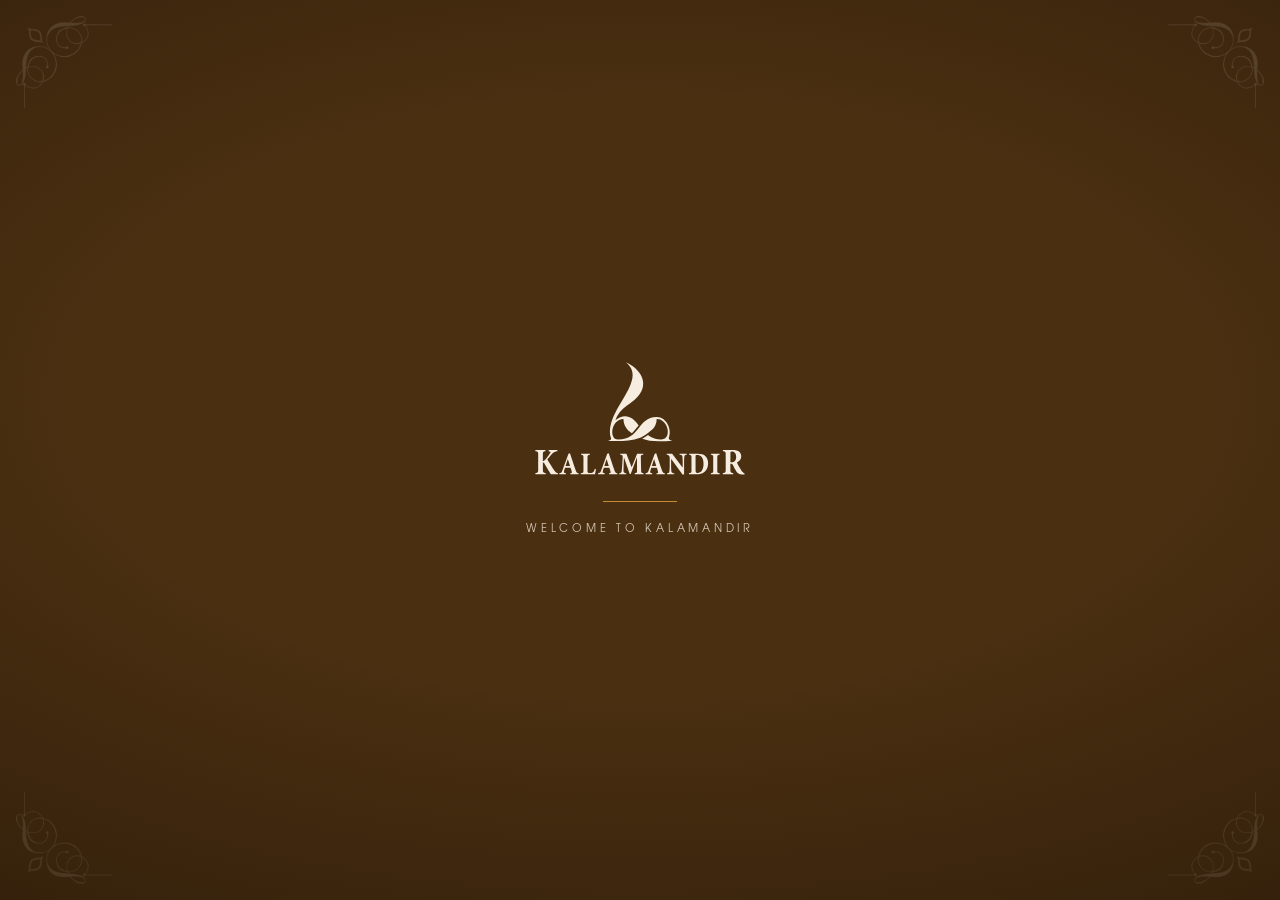
<file: index.html>
<!doctype html>
<html lang="en" data-os="unknown">
<head>
<meta charset="utf-8">
<meta name="viewport" content="width=device-width, initial-scale=1, viewport-fit=cover">
<title>Menu · Kalamandir Jewellers</title>
<meta name="description" content="Kalamandir Jewellers menu — beverages and snacks. Freshly made, wholesome, served with care.">
<meta name="theme-color" content="#4A2F11">
<meta name="color-scheme" content="light">
<meta name="format-detection" content="telephone=no">
<meta name="apple-mobile-web-app-capable" content="yes">
<meta name="mobile-web-app-capable" content="yes">
<meta name="apple-mobile-web-app-title" content="Kalamandir Menu">

<meta property="og:type" content="website">
<meta property="og:site_name" content="Kalamandir Jewellers Limited">
<meta property="og:title" content="Menu · Kalamandir Jewellers">
<meta property="og:description" content="Freshly Made · Wholesome · Served with Care.">
<meta property="og:image" content="og-image.jpg">
<meta property="og:image:width" content="1200">
<meta property="og:image:height" content="630">
<meta name="twitter:card" content="summary_large_image">

<link rel="icon" href="favicon.svg" type="image/svg+xml">
<link rel="apple-touch-icon" href="apple-touch-icon.png">
<link rel="manifest" href="manifest.webmanifest">

<link rel="preload" as="image" href="assets/logo-lockup-cream.svg">
<link rel="preload" as="font" type="font/woff2" href="fonts/jost-var.woff2" crossorigin>
<link rel="preload" as="font" type="font/woff2" href="fonts/adventor-700.woff2" crossorigin>
<link rel="stylesheet" href="styles.css">

</head>
<body>

<!-- ═══════════ 0 · WELCOME ═══════════ -->
<div class="splash" id="splash" role="status" aria-live="polite">
  <img class="s-orn tl" src="assets/ornament-cream.webp" alt="" aria-hidden="true" width="240" height="229">
  <img class="s-orn tr" src="assets/ornament-cream.webp" alt="" aria-hidden="true" width="240" height="229">
  <img class="s-orn bl" src="assets/ornament-cream.webp" alt="" aria-hidden="true" width="240" height="229">
  <img class="s-orn br" src="assets/ornament-cream.webp" alt="" aria-hidden="true" width="240" height="229">

  <div class="s-logo-wrap">
    <img class="s-logo" src="assets/logo-lockup-cream.svg" width="1714" height="919" alt="Kalamandir Jewellers" fetchpriority="high">
    <span class="s-shine" aria-hidden="true"></span>
  </div>

  <div class="s-rule" aria-hidden="true"></div>
  <p class="s-welcome">Welcome to Kalamandir</p>
  <p class="s-hint" id="sHint">Finding your nearest store</p>
</div>

<!-- ═══════════ 1 · BRAND ═══════════ -->
<header class="brand">
  <img class="lockup" src="assets/logo-lockup-cream.svg" width="1714" height="919" alt="Kalamandir Jewellers">
</header>

<!-- ═══════════ 2 · TOOLBAR ═══════════ -->
<div class="bar">
  <button class="store" id="chip" type="button" aria-haspopup="dialog">
    <svg class="pin" viewBox="0 0 24 24" fill="none" stroke="currentColor" stroke-width="1.9" stroke-linecap="round" stroke-linejoin="round" aria-hidden="true">
      <path d="M12 21s7-5.6 7-11a7 7 0 1 0-14 0c0 5.4 7 11 7 11z"></path><circle cx="12" cy="10" r="2.3"></circle>
    </svg>
    <span id="chipName">Select store</span>
    <svg class="cv" viewBox="0 0 24 24" fill="none" stroke="currentColor" stroke-width="2.2" stroke-linecap="round" stroke-linejoin="round" aria-hidden="true"><path d="m6 9 6 6 6-6"></path></svg>
  </button>

  <span class="spacer"></span>
  <span class="count" id="pg">1 / 3</span>
  <span class="sep" aria-hidden="true"></span>

  <button class="zoom" id="zoom" type="button" aria-label="Zoom in" aria-pressed="false">
    <svg class="ico-in" viewBox="0 0 24 24" fill="none" stroke="currentColor" stroke-width="1.8" stroke-linecap="round" stroke-linejoin="round" aria-hidden="true">
      <circle cx="10.6" cy="10.6" r="6.6"></circle><path d="M19.4 19.4l-4.1-4.1M10.6 8.1v5M8.1 10.6h5"></path>
    </svg>
    <svg class="ico-out" viewBox="0 0 24 24" fill="none" stroke="currentColor" stroke-width="1.8" stroke-linecap="round" stroke-linejoin="round" aria-hidden="true">
      <circle cx="10.6" cy="10.6" r="6.6"></circle><path d="M19.4 19.4l-4.1-4.1M8.1 10.6h5"></path>
    </svg>
  </button>
</div>

<!-- ═══════════ 3 · PAGES ═══════════ -->
<main class="viewer" id="viewer" aria-label="Kalamandir menu card">
  <div class="sheets" id="sheets"><!-- pages injected per store --></div>
</main>

<!-- ═══════════ 4 · APP ═══════════ -->
<footer class="dl">
  <img class="ic" src="assets/app-icon.webp" alt="" aria-hidden="true" width="192" height="192">
  <div class="tx">
    <b>Kalamandir Jewellers App</b>
    <span id="dlSub">Digital Gold · Gold SIP</span>
  </div>

  <button class="cta" id="dlCta" type="button" aria-haspopup="dialog">Install</button>
</footer>

<!-- ═══════════ APP SHEET ═══════════ -->
<div class="appsheet" id="appsheet" role="dialog" aria-modal="true" aria-labelledby="aTitle">
  <div class="a-card">
    <button class="a-x" id="aClose" type="button" aria-label="Close">
      <svg viewBox="0 0 24 24" fill="none" stroke="currentColor" stroke-width="2.6" stroke-linecap="round" aria-hidden="true"><path d="M6 6l12 12M18 6L6 18"></path></svg>
    </button>

    <div class="a-head">
      <h2 class="a-title" id="aTitle">Kalamandir Jewellers</h2>
      <p class="a-sub">Official App</p>
    </div>

    <img class="a-icon" src="assets/app-icon-lg.webp" width="384" height="384" alt="Kalamandir Jewellers app icon">

    <div class="a-stage" id="aStage" aria-label="What the app does">
      <div class="a-slide">
        <span class="fi" aria-hidden="true">
          <svg viewBox="0 0 24 24" fill="none" stroke="currentColor" stroke-width="1.7" stroke-linecap="round" stroke-linejoin="round">
            <ellipse class="ic-coin" cx="12" cy="17.2" rx="7.6" ry="2.8"></ellipse>
            <ellipse class="ic-coin" cx="12" cy="12"   rx="7.6" ry="2.8"></ellipse>
            <ellipse class="ic-coin" cx="12" cy="6.8"  rx="7.6" ry="2.8"></ellipse>
          </svg>
        </span>
        <span class="ft"><b>Gold Investment Scheme</b><span>Grow your savings in gold</span></span>
      </div>

      <div class="a-slide">
        <span class="fi" aria-hidden="true">
          <svg viewBox="0 0 24 24" fill="none" stroke="currentColor" stroke-width="1.7" stroke-linecap="round" stroke-linejoin="round">
            <path class="ic-line" d="M3 17.6 9 11.6l3.6 3.6L20.4 7.4"></path>
            <path class="ic-arrow" d="M15.3 7.4h5.1v5.1"></path>
          </svg>
        </span>
        <span class="ft"><b>Gold SIP</b><span>Monthly plans for your jewellery goals</span></span>
      </div>

      <div class="a-slide">
        <span class="fi" aria-hidden="true">
          <svg viewBox="0 0 24 24" fill="none" stroke="currentColor" stroke-width="1.7" stroke-linecap="round" stroke-linejoin="round">
            <g class="ic-phone">
              <rect x="2.6" y="2.4" width="12" height="19.2" rx="2.7"></rect>
              <path d="M7.2 18.8h2.8"></path>
            </g>
            <g class="ic-disc">
              <circle cx="17.6" cy="14.8" r="4.9" fill="#FAF3E7"></circle>
              <circle cx="17.6" cy="14.8" r="2.2"></circle>
            </g>
          </svg>
        </span>
        <span class="ft"><b>Digital Gold</b><span>Buy, save and track digital gold</span></span>
      </div>
    </div>

    <div class="a-dots" id="aDots" aria-hidden="true"><i class="on"></i><i></i><i></i></div>

    <p class="a-note">Explore new collections and manage your gold savings with the Kalamandir Jewellers app.</p>

    <a class="a-cta" data-p="android" id="aCtaAnd" href="https://play.google.com/store/apps/details?id=com.dsoft.kalamandirjewellers&amp;hl=en_IN" target="_blank" rel="noopener">
      <svg class="os" viewBox="0 0 24 24" aria-hidden="true">
        <path d="M7.6 11.6 5.4 6.7M16.4 11.6 18.6 6.7" fill="none" stroke="currentColor" stroke-width="1.9" stroke-linecap="round"></path>
        <path fill="currentColor" fill-rule="evenodd" d="M3 19.4a9 9 0 0 1 18 0Z M9.75 15a1.15 1.15 0 1 1-2.3 0 1.15 1.15 0 0 1 2.3 0Z M16.55 15a1.15 1.15 0 1 1-2.3 0 1.15 1.15 0 0 1 2.3 0Z"></path>
      </svg>
      <span>Download App</span>
    </a>

    <a class="a-cta" data-p="ios" id="aCtaIos" href="https://apps.apple.com/in/app/kalamandir-jewellers/id6462873415" target="_blank" rel="noopener">
      <svg class="os" viewBox="0 0 24 24" fill="currentColor" aria-hidden="true">
        <path d="M17.05 12.53c-.02-2.4 1.96-3.55 2.05-3.61-1.12-1.64-2.86-1.86-3.47-1.89-1.48-.12-2.88.86-3.63.86-.76 0-1.91-.84-3.14-.82-1.61.02-3.1.94-3.93 2.38-1.68 2.91-.43 7.21 1.2 9.57.8 1.15 1.75 2.44 3 2.39 1.2-.05 1.66-.78 3.11-.78 1.44 0 1.85.78 3.12.75 1.29-.02 2.11-1.17 2.9-2.33.91-1.33 1.29-2.62 1.31-2.69-.03-.01-2.5-.96-2.52-3.81"></path>
        <path d="M14.9 5.51c.66-.8 1.1-1.91.98-3.02-.98.04-2.16.65-2.84 1.45-.61.7-1.14 1.83-1 2.91 1.09.08 2.2-.55 2.86-1.34"></path>
      </svg>
      <span>Download App</span>
    </a>
  </div>
</div>

<!-- ═══════════ STORE SHEET ═══════════ -->
<div class="picker" id="picker" role="dialog" aria-modal="true" aria-labelledby="pTitle">
  <div class="p-card">
    <div class="p-grab" aria-hidden="true"></div>
    <div class="p-head">
      <h2 id="pTitle">Which store are you at?</h2>
      <p>The menu differs by location.</p>
    </div>

    <button class="p-row geo" id="pGeo" type="button">
      <svg class="gi" viewBox="0 0 24 24" fill="none" stroke="currentColor" stroke-width="1.8" stroke-linecap="round" stroke-linejoin="round" aria-hidden="true">
        <circle cx="12" cy="12" r="8"></circle><circle cx="12" cy="12" r="2.4"></circle>
        <path d="M12 2v2M12 20v2M2 12h2M20 12h2"></path>
      </svg>
      <span class="nm" id="pGeoLabel">Use my location</span>
      <svg class="ck ck-arrow" viewBox="0 0 24 24" fill="none" stroke="currentColor" stroke-width="2.2" stroke-linecap="round" stroke-linejoin="round" aria-hidden="true"><path d="m9 6 6 6-6 6"></path></svg>
    </button>

    <div id="pList"></div>
    <p class="p-note" id="pNote">Change this any time from the store name at the top.</p>
  </div>
</div>

<script src="app.js" defer></script>
</body>
</html>
</file>
<file: styles.css>
/* Jost (SIL OFL, fonts/JOST-OFL.txt) — self-hosted so the page pulls nothing from a
   third-party origin and the CSP can stay locked to 'self'. One variable file covers
   the 300-500 range the design uses. */
@font-face{
  font-family:"Jost";
  src:url("fonts/jost-var.woff2") format("woff2");
  font-weight:300 500;font-style:normal;font-display:swap;
}

/* ITC Avant Garde Gothic. Where the licensed face is not installed we serve
   TeX Gyre Adventor — GUST's free, metric-compatible cut of it (licence in
   fonts/GUST-FONT-LICENSE.txt). Century Gothic covers most Windows machines. */
@font-face{
  font-family:"Adventor";
  src:url("fonts/adventor-400.woff2") format("woff2");
  font-weight:400;font-style:normal;font-display:swap;
}
@font-face{
  font-family:"Adventor";
  src:url("fonts/adventor-700.woff2") format("woff2");
  font-weight:700;font-style:normal;font-display:swap;
}

/* ═══════════════════════════════════════════════════════
   Kalamandir · flat brand palette, one accent, 4px rhythm
   ═══════════════════════════════════════════════════════ */
:root{
  --brown:#7A5222;
  --brown-d:#4A2F11;   /* brand bar */
  --brown-x:#3A240D;   /* action bar */
  --gold:#C58C36;
  --gold-d:#A97327;
  --cream:#F6EDE0;
  --desk:#EFE9E1;      /* surface the pages sit on */
  --white:#FFFFFF;
  --ink:#1B1712;
  --ink-2:#6B625A;
  --ink-3:#9C9082;
  --line:#E7E1D9;
  --line-2:#F2EEE8;
  --edge:#DFD7CB;      /* paper edge */
  --pad:clamp(12px,4vw,20px);
  --font:"Jost",-apple-system,BlinkMacSystemFont,"Segoe UI",system-ui,sans-serif;
  --avant:"ITC Avant Garde Gothic Std","ITC Avant Garde Gothic","Adventor",
          "Century Gothic","URW Gothic","Jost",system-ui,sans-serif;
}
*,*::before,*::after{box-sizing:border-box}
html{-webkit-text-size-adjust:100%}
html,body{height:100%;overflow:hidden}
body{
  margin:0;
  /* app shell — only the page pane scrolls */
  position:fixed;top:0;left:0;width:100%;
  height:100vh;height:100dvh;
  display:flex;flex-direction:column;
  background:var(--desk);color:var(--ink);
  font-family:var(--font);font-weight:300;font-size:16px;line-height:1.5;
  -webkit-font-smoothing:antialiased;
  -webkit-tap-highlight-color:transparent;
}
img,svg{max-width:100%;height:auto;display:block}
a{color:inherit;text-decoration:none}
button{font:inherit;color:inherit;border:0;background:none;cursor:pointer;padding:0}
:focus-visible{outline:1.5px solid var(--gold);outline-offset:2px}

/* the default grey bar sits oddly against the warm palette (same treatment
   the Material Hub app uses) — mobile shows an overlay bar anyway */
.viewer{scrollbar-width:thin;scrollbar-color:#CFC5B6 transparent}
.viewer::-webkit-scrollbar{width:9px;height:9px}
.viewer::-webkit-scrollbar-track{background:transparent}
.viewer::-webkit-scrollbar-thumb{
  background:#CFC5B6;border-radius:8px;
  border:2.5px solid transparent;background-clip:padding-box;
}
.viewer::-webkit-scrollbar-corner{background:transparent}

/* ═══════════ 0 · WELCOME ═══════════ */
.splash{
  position:fixed;inset:0;z-index:100;
  display:flex;flex-direction:column;align-items:center;justify-content:center;
  padding:34px;text-align:center;overflow:hidden;
  background:var(--brown-d);
  transition:opacity .55s ease,visibility .55s ease,transform .55s ease;
}
/* a photographic vignette, nothing more — the brown stays flat in the middle */
.splash::after{
  content:"";position:absolute;inset:0;pointer-events:none;
  background:radial-gradient(ellipse 118% 88% at 50% 44%, transparent 38%, rgba(18,10,2,.6) 100%);
}
.splash.gone{opacity:0;visibility:hidden;pointer-events:none;transform:scale(1.03)}

/* the printed card's own corner flourishes, barely there */
.s-orn{
  position:absolute;width:clamp(58px,17vw,96px);opacity:0;pointer-events:none;
  animation:sOrn 1.1s ease .05s both;
}
.s-orn.tl{top:16px;left:16px}
.s-orn.tr{top:16px;right:16px;transform:scaleX(-1)}
.s-orn.bl{bottom:16px;left:16px;transform:scaleY(-1)}
.s-orn.br{bottom:16px;right:16px;transform:scale(-1,-1)}

.s-logo-wrap{
  position:relative;width:min(210px,57vw);
  animation:sLogo 1s cubic-bezier(.2,.78,.25,1) .08s both;
}
.s-logo{width:100%}
/* light travelling across the letterforms — masked to the logo, so it reads as
   metal catching the light rather than a rectangle sliding past */
.s-shine{display:none}
@supports ((-webkit-mask-image:url("assets/logo-lockup-cream.svg")) or (mask-image:url("assets/logo-lockup-cream.svg"))){
  .s-shine{
    display:block;position:absolute;inset:0;pointer-events:none;
    background:linear-gradient(102deg,
      transparent 41%, rgba(255,255,255,.45) 47%, rgba(255,255,255,.9) 50%,
      rgba(255,255,255,.45) 53%, transparent 59%);
    background-size:250% 100%;background-repeat:no-repeat;
    -webkit-mask:url("assets/logo-lockup-cream.svg") no-repeat center/contain;
            mask:url("assets/logo-lockup-cream.svg") no-repeat center/contain;
    animation:sShine 1.5s cubic-bezier(.42,0,.3,1) .95s both;
  }
}

.s-rule{
  width:74px;height:1px;margin:26px 0 0;background:var(--gold);
  transform:scaleX(0);animation:sRule .6s cubic-bezier(.3,.9,.3,1) .58s both;
}
.s-welcome{
  margin:19px 0 0;font-family:var(--avant);
  font-size:clamp(9.5px,2.9vw,11px);font-weight:400;
  text-transform:uppercase;color:rgba(246,237,224,.8);
  animation:sWelcome .9s cubic-bezier(.2,.78,.25,1) .74s both;
}
/* while we are quietly working out the nearest store */
.s-hint{
  position:absolute;left:0;right:0;bottom:calc(30px + env(safe-area-inset-bottom));
  margin:0;font-family:var(--avant);
  font-size:9.5px;font-weight:400;letter-spacing:.2em;text-transform:uppercase;
  color:rgba(246,237,224,.42);
  opacity:0;transition:opacity .45s ease;
}
.s-hint.on{opacity:1}

@keyframes sOrn    {from{opacity:0}to{opacity:.17}}
@keyframes sLogo   {from{opacity:0;transform:translateY(9px) scale(.955)}to{opacity:1;transform:none}}
@keyframes sShine  {from{background-position:-75% 0}to{background-position:175% 0}}
@keyframes sRule   {from{transform:scaleX(0)}to{transform:scaleX(1)}}
@keyframes sWelcome{from{opacity:0;letter-spacing:.62em}to{opacity:1;letter-spacing:.34em}}

/* ═══════════ 1 · BRAND BAR ═══════════ */
.brand{
  flex:0 0 auto;position:relative;z-index:3;
  display:flex;align-items:center;justify-content:center;
  padding:calc(14px + env(safe-area-inset-top)) var(--pad) 14px;
  background:var(--brown-d);
  border-bottom:1px solid rgba(197,140,54,.42);
}
.brand .lockup{width:min(132px,37vw)}

/* ═══════════ 2 · TOOLBAR ═══════════ */
.bar{
  flex:0 0 auto;position:relative;z-index:2;
  display:flex;align-items:center;
  height:44px;padding:0 var(--pad);
  background:var(--white);border-bottom:1px solid var(--line);
}
.bar .store{
  display:flex;align-items:center;gap:6px;
  height:100%;padding-right:8px;margin-left:-2px;
  color:var(--brown-d);
  font-size:11px;font-weight:500;letter-spacing:.14em;text-transform:uppercase;
}
.bar .store .pin{width:12px;height:12px;color:var(--gold-d);flex:0 0 auto}
.bar .store .cv{width:11px;height:11px;color:var(--ink-3);flex:0 0 auto}
.bar .store:active{opacity:.6}
.bar .spacer{flex:1 1 auto}
.bar .count{
  font-size:11px;font-weight:400;letter-spacing:.1em;color:var(--ink-3);
  font-variant-numeric:tabular-nums;
}
.bar .sep{width:1px;height:16px;margin:0 12px;background:var(--line)}
body.single .bar .count,body.single .bar .sep{display:none}
.bar .zoom{
  display:flex;align-items:center;justify-content:center;
  width:30px;height:30px;border:1px solid var(--line);border-radius:6px;
  color:var(--brown-d);background:var(--white);
}
.bar .zoom:active{background:var(--line-2)}
.bar .zoom svg{width:16px;height:16px}
.bar .zoom .ico-out{display:none}
body.zoomed .bar .zoom{border-color:var(--gold);color:var(--gold-d);background:rgba(197,140,54,.07)}
body.zoomed .bar .zoom .ico-in{display:none}
body.zoomed .bar .zoom .ico-out{display:block}

/* ═══════════ 3 · PAGES (the only scroller) ═══════════ */
.viewer{
  flex:1 1 auto;min-height:0;
  overflow:auto;-webkit-overflow-scrolling:touch;overscroll-behavior:contain;
  background:var(--desk);
  scroll-snap-type:y proximity;
}
.sheets{
  width:100%;
  padding:var(--pad) var(--pad) calc(var(--pad) + 4px);
  display:flex;flex-direction:column;gap:var(--pad);
}
body.zoomed .sheets{width:205%}
.sheet{
  margin:0;scroll-snap-align:center;
  background:var(--white);border:1px solid var(--edge);
  box-shadow:0 1px 1px rgba(74,47,17,.05), 0 10px 22px -18px rgba(74,47,17,.45);
}
.sheet img{width:100%}

/* ═══════════ 4 · ACTION BAR ═══════════ */
.dl{
  flex:0 0 auto;position:relative;z-index:3;
  display:flex;align-items:center;gap:12px;
  padding:10px var(--pad) calc(10px + env(safe-area-inset-bottom));
  background:var(--brown-x);border-top:1px solid rgba(197,140,54,.34);
}
.dl .ic{width:42px;height:42px;border-radius:9px;flex:0 0 auto}
.dl .tx{flex:1 1 auto;min-width:0}
.dl .tx b{
  display:block;font-size:13px;font-weight:400;letter-spacing:.005em;color:var(--cream);
  white-space:nowrap;overflow:hidden;text-overflow:ellipsis;
}
.dl .tx span{
  display:block;margin-top:1px;
  font-size:10px;font-weight:400;letter-spacing:.1em;text-transform:uppercase;color:#A9977B;
  white-space:nowrap;overflow:hidden;text-overflow:ellipsis;
}
.dl .cta{
  flex:0 0 auto;display:flex;align-items:center;
  height:42px;padding:0 18px;border-radius:8px;
  background:var(--gold);color:#2A1B06;
  font-size:11.5px;font-weight:500;letter-spacing:.14em;text-transform:uppercase;
}
.dl .cta:active{background:var(--gold-d)}

/* ═══════════ APP SHEET (AirPods-style pairing card) ═══════════ */
.appsheet{
  position:fixed;inset:0;z-index:95;
  display:flex;align-items:flex-end;justify-content:center;
  background:rgba(26,17,6,.5);
  opacity:0;visibility:hidden;transition:opacity .3s ease,visibility .3s ease;
}
.appsheet.open{opacity:1;visibility:visible}
.a-card{
  position:relative;width:100%;max-width:430px;
  font-family:var(--avant);
  margin:0 clamp(8px,2.6vw,14px) calc(clamp(8px,2.6vw,14px) + env(safe-area-inset-bottom));
  padding:26px 20px 18px;
  background:var(--white);border-radius:26px;
  box-shadow:0 24px 60px -18px rgba(26,17,6,.55);
  text-align:center;overflow:hidden;
  transform:translateY(112%);
  /* the overshoot is what makes it feel like the AirPods card */
  transition:transform .52s cubic-bezier(.18,1.05,.28,1);
}
.appsheet.open .a-card{transform:none}

/* close — z-index and a 44px target, so no animating sibling can steal the tap */
.a-x{
  position:absolute;top:10px;right:10px;z-index:6;
  display:flex;align-items:center;justify-content:center;
  width:44px;height:44px;border-radius:50%;color:#6B625A;
}
.a-x::before{
  content:"";position:absolute;width:30px;height:30px;border-radius:50%;
  background:#EFEAE2;transition:background .18s ease;
}
.a-x:active::before{background:#DFD7CB}
.a-x svg{position:relative;width:14px;height:14px}

.a-head{position:relative;padding:4px 40px 0}
.a-title{
  margin:0;font-size:clamp(19px,5.5vw,24px);font-weight:700;letter-spacing:-.015em;
  color:var(--brown-d);line-height:1.14;
}
.a-sub{
  margin:7px 0 0;font-size:9.5px;font-weight:400;letter-spacing:.24em;
  text-transform:uppercase;color:var(--gold-d);
}
.a-icon{
  position:relative;
  width:88px;height:88px;margin:18px auto 20px;border-radius:20px;
  box-shadow:0 12px 26px -12px rgba(26,17,6,.4),0 0 0 1px rgba(26,17,6,.07);
}

/* ── features, one at a time, sliding left ── */
.a-stage{
  position:relative;height:70px;margin:2px 0 4px;overflow:hidden;text-align:left;
}
.a-slide{
  position:absolute;left:0;right:0;top:0;height:100%;
  display:flex;align-items:center;gap:14px;
  opacity:0;transform:translateX(42px);pointer-events:none;
  transition:opacity .3s ease,transform .42s cubic-bezier(.22,.85,.25,1);
}
/* the one leaving clears out first, so the two never read as muddled text */
.a-slide.is-out{
  opacity:0;transform:translateX(-42px);
  transition:opacity .24s ease,transform .4s cubic-bezier(.4,0,.6,1);
}
.a-slide.is-in{
  opacity:1;transform:none;
  transition:opacity .36s ease .14s,transform .5s cubic-bezier(.22,.85,.25,1) .14s;
}
.a-slide .fi{
  position:relative;flex:0 0 auto;
  display:flex;align-items:center;justify-content:center;
  width:44px;height:44px;border-radius:13px;
  background:#FAF3E7;color:var(--gold-d);
  box-shadow:0 0 0 1px rgba(197,140,54,.22);
}
.a-slide .fi svg{width:23px;height:23px;overflow:visible}
.a-slide .fi svg *{transform-box:fill-box;transform-origin:center}
.a-slide .ft{min-width:0}
.a-slide .ft b{
  display:block;font-size:clamp(14px,4.2vw,16.5px);font-weight:700;letter-spacing:-.01em;
  color:var(--brown-d);line-height:1.18;white-space:nowrap;
}
.a-slide .ft span{
  display:block;margin-top:3px;
  font-size:11px;font-weight:400;letter-spacing:0;color:var(--ink-2);
}

/* each slide animates its own artwork as it arrives */
.a-slide.is-in .fi      {animation:aTile .5s cubic-bezier(.2,1.15,.3,1) .18s both}
.a-slide.is-in .ic-coin {animation:aCoin .4s cubic-bezier(.2,1.1,.3,1) both}
.a-slide.is-in .ic-coin:nth-of-type(1){animation-delay:.16s}
.a-slide.is-in .ic-coin:nth-of-type(2){animation-delay:.25s}
.a-slide.is-in .ic-coin:nth-of-type(3){animation-delay:.34s}
.a-slide.is-in .ic-line {stroke-dasharray:27;animation:aDraw .6s cubic-bezier(.35,0,.25,1) .2s both}
.a-slide.is-in .ic-arrow{animation:aIn .28s ease .68s both}
.a-slide.is-in .ic-phone{animation:aIn .3s ease .18s both}
.a-slide.is-in .ic-disc {animation:aSpin .5s cubic-bezier(.2,1.1,.3,1) .32s both}

/* dots */
.a-dots{display:flex;justify-content:center;gap:6px;margin:2px 0 0}
.a-dots i{
  width:5px;height:5px;border-radius:50%;background:var(--line);
  transition:width .3s ease,background .3s ease;
}
.a-dots i.on{width:16px;border-radius:3px;background:var(--gold)}

.a-note{
  margin:16px 2px 0;font-size:10.5px;line-height:1.6;font-weight:400;color:var(--ink-3)
}
.a-cta{
  position:relative;overflow:hidden;
  display:none;align-items:center;justify-content:center;gap:11px;
  height:56px;margin:14px 0 0;border-radius:28px;
  color:#2A1B06;
  background:linear-gradient(180deg,#E6BE73 0%,var(--gold) 52%,#B17E2B 100%);
  box-shadow:
    inset 0 1px 0 rgba(255,255,255,.5),
    inset 0 -1px 0 rgba(90,58,10,.18),
    0 10px 22px -10px rgba(169,115,39,.8);
  font-size:14.5px;font-weight:700;letter-spacing:.01em;
  transition:transform .12s ease,filter .18s ease;
}
.a-cta + .a-cta{margin-top:10px}
.a-cta:active{transform:scale(.985);filter:brightness(.96)}
.a-cta .os{width:21px;height:21px;flex:0 0 auto}
/* one light sweep across the button as it lands, then never again */
.a-cta::after{
  content:"";position:absolute;top:0;bottom:0;width:45%;
  background:linear-gradient(90deg,transparent,rgba(255,255,255,.5),transparent);
  transform:translateX(-160%);
}
/* show the button that matches the phone; on desktop show both */
html[data-os="ios"]     .a-cta[data-p="ios"],
html[data-os="android"] .a-cta[data-p="android"],
html[data-os="other"]   .a-cta,
html[data-os="unknown"] .a-cta{display:flex}

/* ══ the staging, one thing at a time ══ */
.appsheet.open .a-icon      {animation:aPop   .55s cubic-bezier(.2,1.12,.3,1) .10s both}
.appsheet.open .a-head      {animation:aIn    .44s cubic-bezier(.22,.8,.28,1) .18s both}
.appsheet.open .a-stage     {animation:aIn    .42s ease .30s both}
.appsheet.open .a-dots      {animation:aIn    .36s ease .46s both}
.appsheet.open .a-note      {animation:aIn    .42s ease .56s both}
.appsheet.open .a-cta       {animation:aRise  .5s  cubic-bezier(.2,1.06,.3,1) .66s both}
.appsheet.open .a-cta::after{animation:aSweep .85s cubic-bezier(.4,0,.3,1) 1s both}


@keyframes aIn    {from{opacity:0;transform:translateY(11px)}to{opacity:1;transform:none}}
@keyframes aSlide {from{opacity:0;transform:translateX(-16px)}to{opacity:1;transform:none}}
@keyframes aRise  {from{opacity:0;transform:translateY(15px) scale(.97)}to{opacity:1;transform:none}}
@keyframes aPop   {0%{opacity:0;transform:scale(.82)}62%{transform:scale(1.04)}100%{opacity:1;transform:scale(1)}}
@keyframes aTile  {0%{opacity:0;transform:scale(.6) rotate(-8deg)}60%{transform:scale(1.08) rotate(2deg)}100%{opacity:1;transform:none}}
@keyframes aThread{from{transform:scaleY(0)}to{transform:scaleY(1)}}
@keyframes aSweep {from{transform:translateX(-160%)}to{transform:translateX(320%)}}
@keyframes aCoin  {from{opacity:0;transform:translateY(7px)}to{opacity:1;transform:none}}
@keyframes aDraw  {from{stroke-dashoffset:27}to{stroke-dashoffset:0}}
@keyframes aSpin  {0%{opacity:0;transform:scale(.2) rotate(-120deg)}70%{transform:scale(1.12) rotate(8deg)}100%{opacity:1;transform:none}}

/* ═══════════ STORE SHEET ═══════════ */
.picker{
  position:fixed;inset:0;z-index:90;
  display:flex;align-items:flex-end;justify-content:center;
  background:rgba(26,17,6,.5);
  opacity:0;visibility:hidden;transition:opacity .24s ease,visibility .24s ease;
}
.picker.open{opacity:1;visibility:visible}
.p-card{
  width:100%;max-width:480px;
  font-family:var(--avant);
  background:var(--white);border-radius:14px 14px 0 0;
  padding:8px 0 calc(6px + env(safe-area-inset-bottom));
  transform:translateY(12px);transition:transform .26s cubic-bezier(.22,.8,.28,1);
}
.picker.open .p-card{transform:none}
.p-grab{width:34px;height:4px;border-radius:2px;background:var(--line);margin:0 auto 14px}
.p-head{padding:0 20px 14px;border-bottom:1px solid var(--line-2)}
.p-head h2{margin:0;font-size:15.5px;font-weight:700;letter-spacing:-.01em;color:var(--ink)}
.p-head p{margin:4px 0 0;font-size:11.5px;font-weight:400;color:var(--ink-2)}

.p-row{
  display:flex;align-items:center;gap:12px;width:100%;
  min-height:52px;padding:0 20px;text-align:left;
  border-bottom:1px solid var(--line-2);
}
.p-row:active{background:var(--line-2)}
.p-row .nm{flex:1 1 auto;font-size:13.5px;font-weight:400;color:var(--ink)}
.p-row .ck{width:16px;height:16px;flex:0 0 auto;color:var(--gold-d);opacity:0}
.p-row[aria-current="true"] .nm{font-weight:700}
.p-row[aria-current="true"] .ck{opacity:1}
.p-row .gi{width:17px;height:17px;flex:0 0 auto;color:var(--gold-d)}
.p-row .ck-arrow{opacity:.45}
.p-row.geo .nm{color:var(--brown-d);font-weight:700}
.p-row.geo[data-busy="1"]{opacity:.5;pointer-events:none}
.p-note{
  margin:0;padding:12px 20px 6px;
  font-size:10.5px;line-height:1.55;font-weight:400;color:var(--ink-3)
}

@media (prefers-reduced-motion:reduce){
  .splash,.s-orn,.s-logo-wrap,.s-shine,.s-rule,.s-welcome{animation:none;transition:none}
  .s-orn{opacity:.17}
  .s-shine{display:none}
  .s-rule{transform:none}
  .s-welcome{letter-spacing:.34em}
  .picker,.p-card,.appsheet,.a-card{transition:none}
  .a-slide.is-in .ic-line{stroke-dasharray:none}
  .appsheet.open .a-icon,.appsheet.open .a-head,
  .appsheet.open .a-note,.appsheet.open .a-cta,.appsheet.open .a-cta::after,
  .appsheet.open .a-stage,.appsheet.open .a-dots,
  .a-slide.is-in .fi,.a-slide.is-in .ic-coin,.a-slide.is-in .ic-line,
  .a-slide.is-in .ic-arrow,.a-slide.is-in .ic-phone,.a-slide.is-in .ic-disc{animation:none}
  /* no rotation — show all three, stacked */
  .a-stage{height:auto}
  .a-slide{position:static;opacity:1;transform:none;transition:none;padding:7px 0}
  .a-dots{display:none}
}
@media (min-width:720px){
  .sheets{max-width:600px;margin:0 auto}
  body.zoomed .sheets{max-width:none;width:145%}
}
</file>
